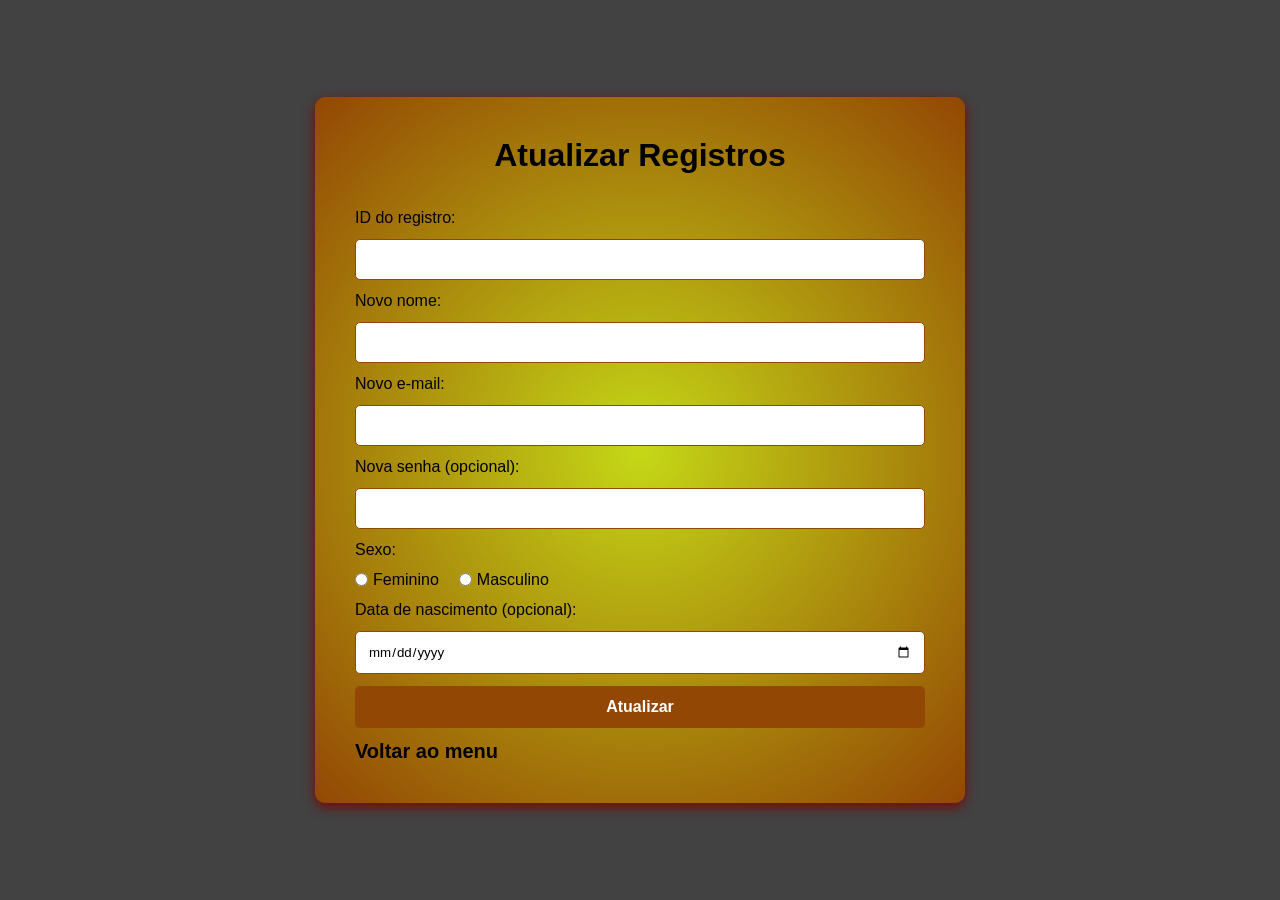
<file: atualizar.html>
<!DOCTYPE html>
<html lang="pt-br">
<head>
    <meta charset="UTF-8">
    <meta name="viewport" content="width=device-width, initial-scale=1.0">
    <title>Atualizar Registros</title>
    <link rel="stylesheet" href="crud.css">
</head>
<body>

    <div class="menu-cad">

        <h1>Atualizar Registros</h1>

        <form action="atualizar.php" method="POST">

            <label>ID do registro:</label>
            <input type="number" name="id_t" min="1" required>

            <label>Novo nome:</label>
            <input type="text" name="txtnome" maxlength="40" required>

            <label>Novo e-mail:</label>
            <input type="email" name="txtemail" maxlength="40" required>

            <label>Nova senha (opcional):</label>
            <input type="password" name="txtsenha">

            <label>Sexo:</label>
            <div class="radio-group">
                <label>
                    <input type="radio" name="txtsexo" value="F" required>
                    Feminino
                </label>
                <label>
                    <input type="radio" name="txtsexo" value="M">
                    Masculino
                </label>
            </div>

            <label>Data de nascimento (opcional):</label>
            <input type="date" name="txtdata">

            <button type="submit">Atualizar</button>

            <a href="index.html">Voltar ao menu</a>

        </form>

    </div>

</body>
</html>
</file>
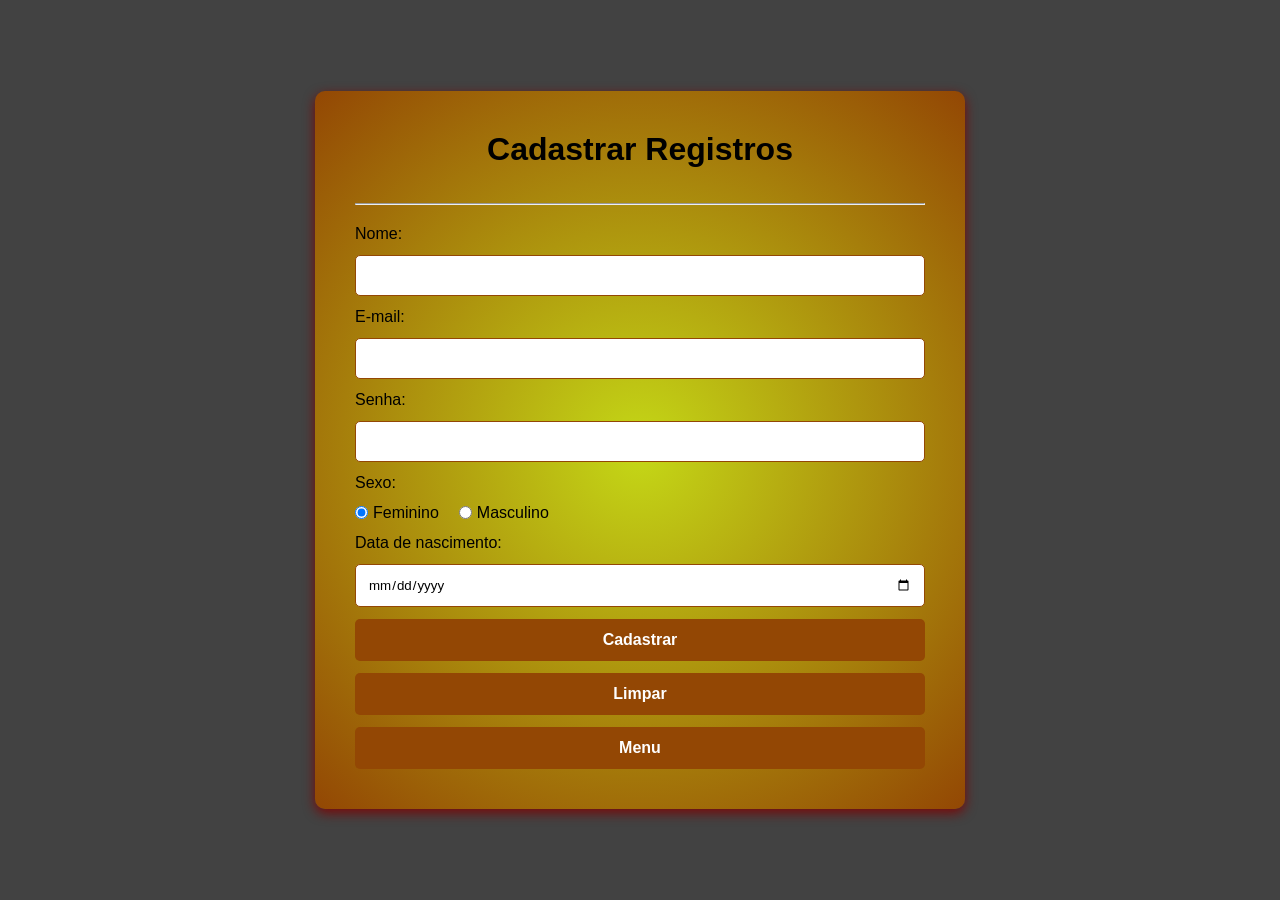
<file: crud_cada.html>
<!DOCTYPE html>
<html lang="pt-br">
<head>
    <meta charset="UTF-8">
    <meta name="viewport" content="width=device-width, initial-scale=1.0">
    <title>Cadastrar Registros</title>
    <link rel="stylesheet" href="crud.css">
</head>
<body>

    <div class="menu-cad">

        <h1>Cadastrar Registros</h1>

        <hr>

        <form method="POST" action="cada.php">

            <label for="txtnome">Nome:</label>
            <input type="text" name="txtnome" id="txtnome" maxlength="40" required>

            <label for="txtemail">E-mail:</label>
            <input type="email" name="txtemail" id="txtemail" maxlength="40" required>

            <label for="txtsenha">Senha:</label>
            <input type="password" name="txtsenha" id="txtsenha" required>

            <label>Sexo:</label>
            <div class="radio-group">
                <label>
                    <input type="radio" name="txtsexo" value="F" checked>
                    Feminino
                </label>
                <label>
                    <input type="radio" name="txtsexo" value="M">
                    Masculino
                </label>
            </div>

            <label for="txtdata">Data de nascimento:</label>
            <input type="date" name="txtdata" id="txtdata">

            <button type="submit">Cadastrar</button>
            <button type="reset">Limpar</button>
            <button type="button" onclick="location.href='index.html'">Menu</button>

        </form>

    </div>

</body>
</html>
</file>
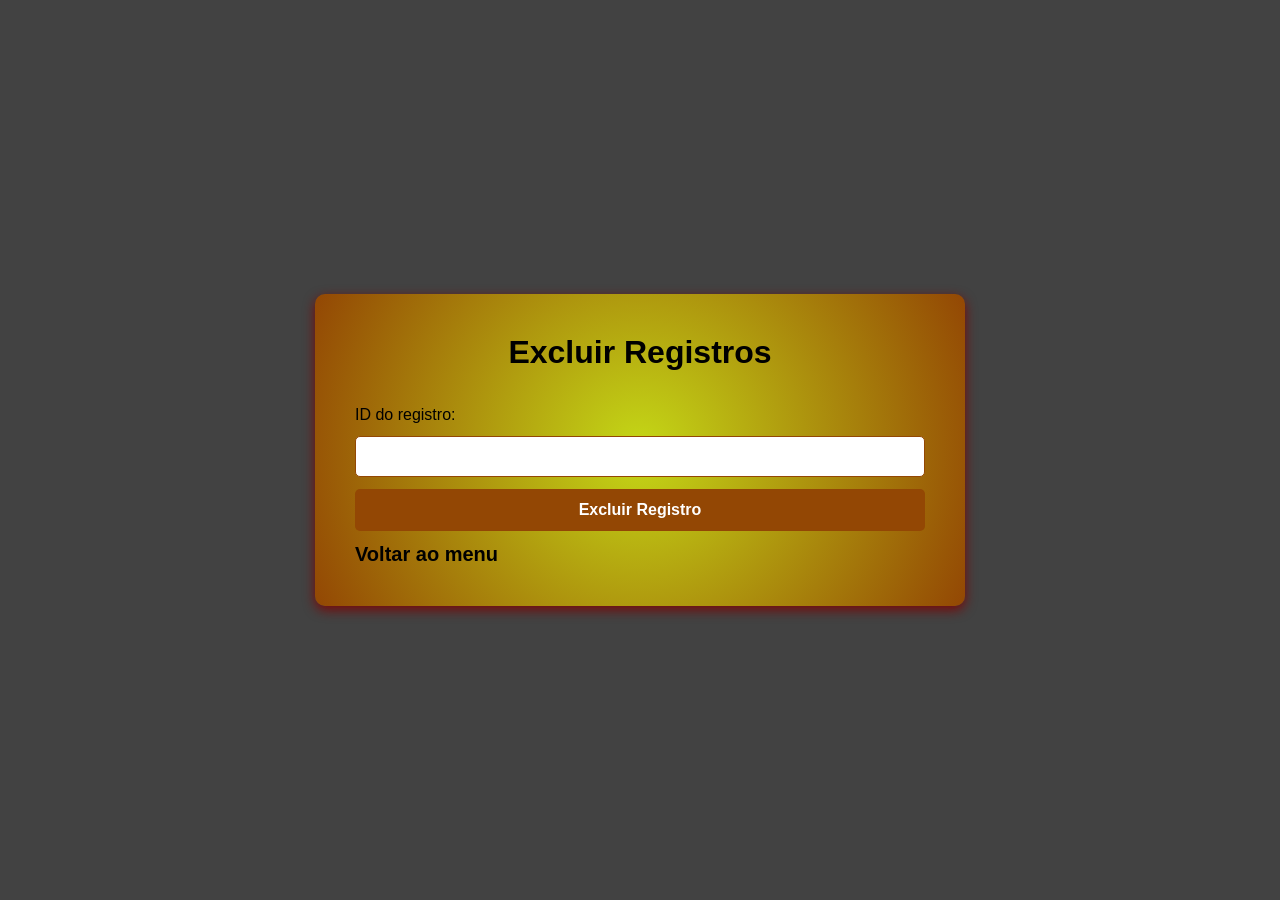
<file: excluir.html>
<!DOCTYPE html>
<html lang="pt-br">
<head>
    <meta charset="UTF-8">
    <meta name="viewport" content="width=device-width, initial-scale=1.0">
    <title>Excluir Registros</title>
    <link rel="stylesheet" href="crud.css">
</head>
<body>

    <div class="menu-cad">

        <h1>Excluir Registros</h1>

        <form action="excluir.php" method="POST"
              onsubmit="return confirm('Tem certeza que deseja excluir este registro?')">

            <label>ID do registro:</label>
            <input type="number" name="id_t" min="1" required>

            <button type="submit">Excluir Registro</button>

            <a href="index.html">Voltar ao menu</a>

        </form>

    </div>

</body>
</html>
</file>
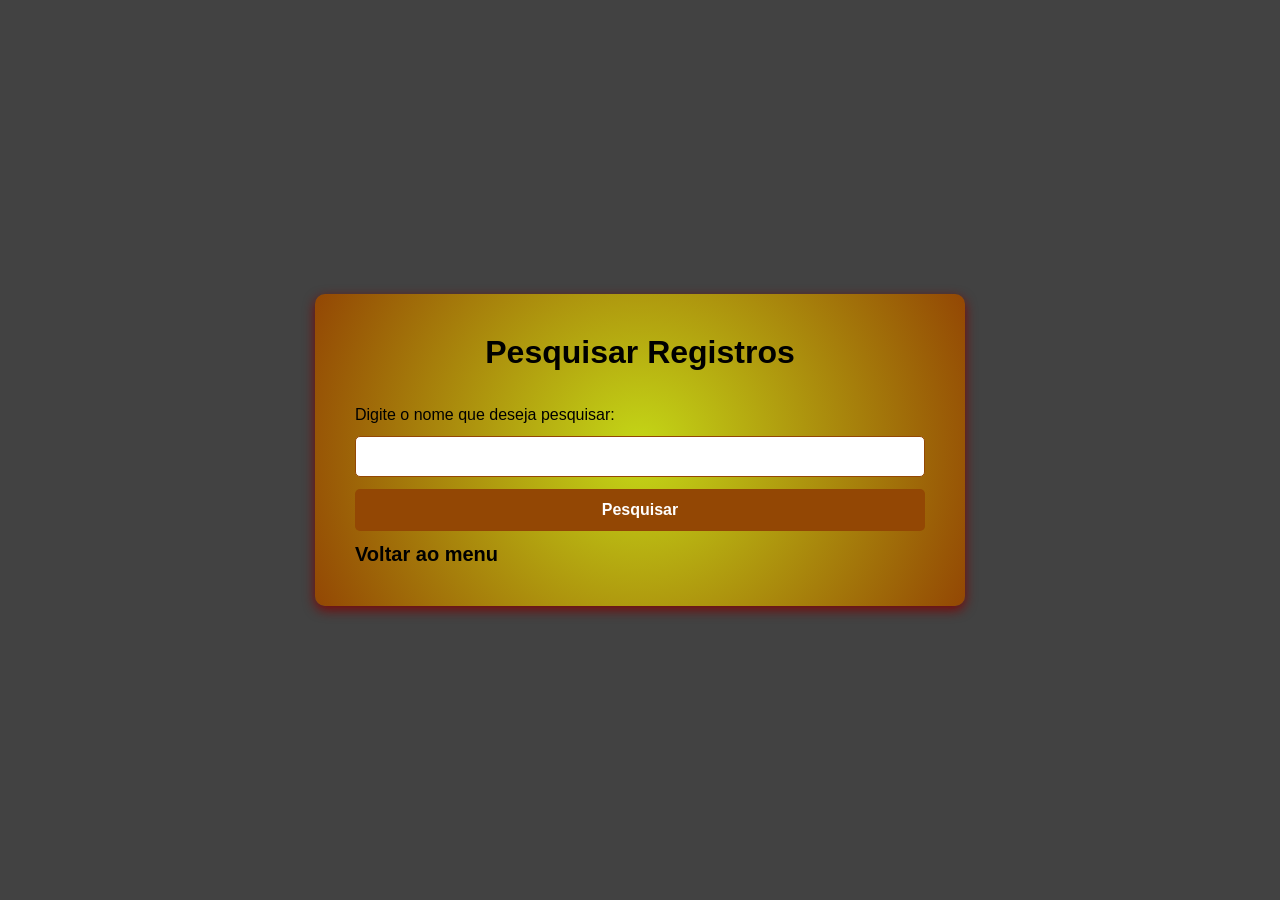
<file: pesquisar.html>
<!DOCTYPE html>
<html lang="pt-br">
<head>
    <meta charset="UTF-8">
    <meta name="viewport" content="width=device-width, initial-scale=1.0">
    <title>Pesquisar Registros</title>
    <link rel="stylesheet" href="crud.css">
</head>
<body>

    <div class="menu-cad">

        <h1>Pesquisar Registros</h1>

        <form action="pesquisar.php" method="GET">

            <label>Digite o nome que deseja pesquisar:</label>
            <input type="text" name="nome" maxlength="40" required>

            <button type="submit">Pesquisar</button>

            <a href="index.html">Voltar ao menu</a>

        </form>

    </div>

</body>
</html>
</file>
<file: crud.css>
/* Configuração geral */
* {
    margin: 0;
    padding: 0;
    box-sizing: border-box;
    font-family: 'Gill Sans', 'Gill Sans MT', Calibri, sans-serif;
}

/* Fundo */
body {
    background-color: #424242;
    display: flex;
    justify-content: center;
    align-items: center;
    min-height: 100vh;
    padding: 25px;
}

/* Caixa principal */
.menu-cad {
    width: 650px;
    max-width: 100%;
    padding: 40px;
    background: radial-gradient(circle, #c9dd15f7 0%, #934704 100%);
    box-shadow: 0px 4px 12px rgba(124, 5, 5, 0.957);
    text-align: center;
    display: flex;
    flex-direction: column;
    gap: 20px;
    border-radius: 10px;
}

/* Títulos */
.menu-cad h1 {
    color: #000;
    font-size: 32px;
    margin-bottom: 15px;
}

/* Navegação */
.menu-links {
    display: flex;
    flex-direction: column;
    gap: 20px;
}

.menu-cad a {
    text-decoration: none;
    color: #000;
    font-size: 20px;
    font-weight: bold;
    transition: 0.2s;
}

.menu-cad a:hover {
    color: #fff;
    transform: scale(1.03);
}

/* Formulários */
.menu-cad form {
    display: flex;
    flex-direction: column;
    gap: 12px;
    text-align: left;
}

.menu-cad input[type="text"],
.menu-cad input[type="email"],
.menu-cad input[type="password"],
.menu-cad input[type="date"],
.menu-cad input[type="number"] {
    width: 100%;
    padding: 12px;
    border: 1px solid #934704;
    border-radius: 5px;
    outline: none;
}

/* Radio */
.radio-group {
    display: flex;
    gap: 20px;
    align-items: center;
}

.radio-group label {
    display: flex;
    align-items: center;
    gap: 5px;
}

/* Botões */
.menu-cad button {
    padding: 12px;
    border: none;
    border-radius: 5px;
    background-color: #934704;
    color: white;
    cursor: pointer;
    font-size: 16px;
    font-weight: bold;
    transition: 0.2s;
}

.menu-cad button:hover {
    background-color: #633000;
}

/* Tabelas */
.menu-cad table {
    border-collapse: collapse;
    background: white;
    font-size: 14px;
}

.menu-cad th {
    background-color: #934704;
    color: white;
}

.menu-cad td,
.menu-cad th {
    padding: 8px;
    border: 1px solid #633000;
    overflow-wrap: anywhere;
}

/* Responsividade */
@media (max-width: 700px) {

    .menu-cad {
        width: 100%;
        padding: 25px 15px;
    }

    .menu-cad h1 {
        font-size: 25px;
    }

    .menu-cad table {
        font-size: 11px;
    }

}
</file>
